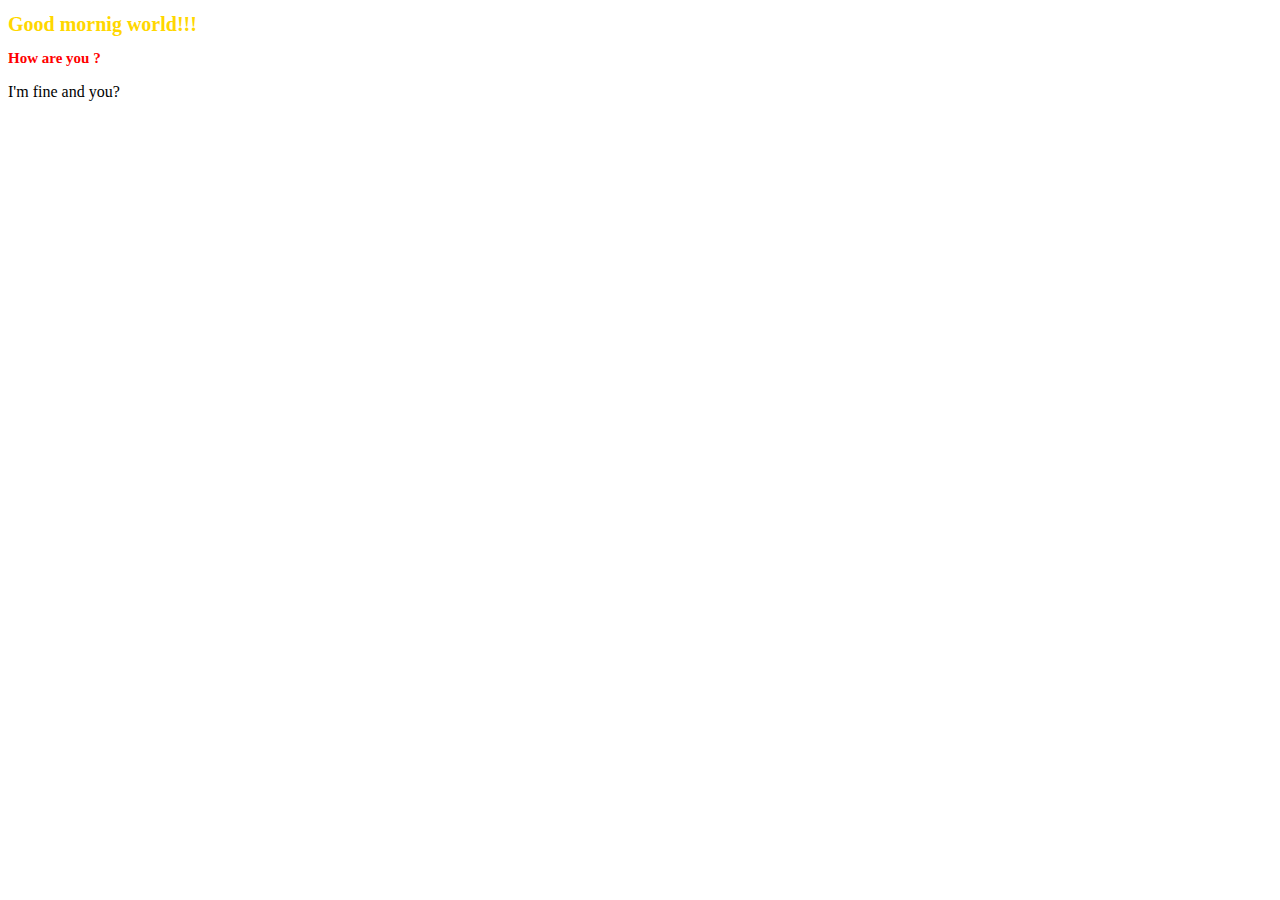
<file: index.html>
<!DOCTYPE html>
<html lang="en">
<head>
    <meta charset="UTF-8">
    <meta http-equiv="X-UA-Compatible" content="IE=edge">
    <meta name="viewport" content="width=device-width, initial-scale=1.0">
    <title>Document</title>
    <link rel="stylesheet" href="/css/main.css">
    
</head>
<body>
    <div class="container">         
        <div class="inner_cont greatings">
            <H1>Good mornig world!!!</H1>
            <h2>How are you ?</h2>

            <p>I'm fine and you?</p>
        </div>                                                        
    </div>
    
</body>
</html>
</file>
<file: css/main.css>
H1 {
    color:gold;
    font-size: 20px;
}

h2
{   color:red;
    font-size: 15px;
}
</file>
